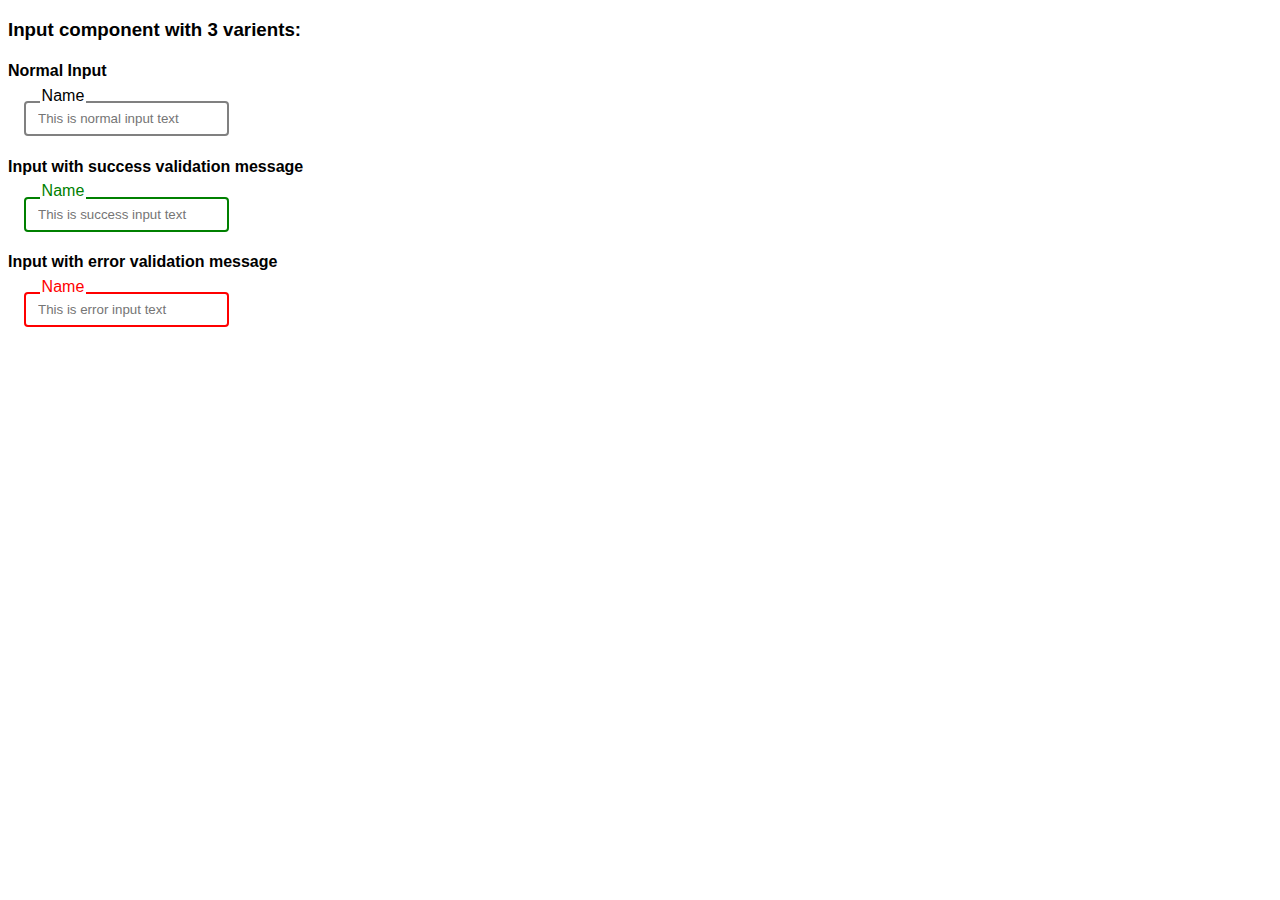
<file: Components/Input/Input.html>
<!DOCTYPE html>
<html lang="en">
<head>
    <meta charset="UTF-8">
    <meta http-equiv="X-UA-Compatible" content="IE=edge">
    <meta name="viewport" content="width=device-width, initial-scale=1.0">
    <title>Input Component </title>
    <link rel="stylesheet" href="Input.css">
</head>
<body>
 <h3>Input component with 3 varients: </h3>

 <h4>Normal Input </h4>
    <div class="input">
		<input class="input-text" type="text" placeholder="This is normal input text" />
		<div class="placeholder">Name</div>
	</div>
    <h4> Input with success validation message </h4>
	<div class="input">
			<input class="input-text input-success" type="text" placeholder="This is success input text"/>
			<div class="placeholder success">Name</div>
	</div>
    <h4> Input with error validation message </h4>
	<div class="input">
			<input class="input-text input-error" type="text" placeholder="This is error input text"/>
			<div class="placeholder errror">Name</div>
	</div>

    
</body>
</html>
</file>
<file: Components/Input/Input.css>
body {
    font-family: sans-serif;
  }
  
  .input {
    position: relative;
    margin: 1rem;
  }
  
  .input-text {
    border-radius: 0.3em;
    border: gray solid 2px;
    padding: 0.5rem 0.75rem;
  }
  
  .placeholder {
    position: absolute;
    top: -1rem;
    font-size: 1rem;
    left: 1rem;
    background-color: white;
    padding: 0.1rem;
  }
  
  .input-success {
    border: green solid 2px;
  }
  
  .input-error {
    border: red solid 2px;
  }
  
  .input-warn {
    border: orange solid 2px;
  }
  
  .success {
    color: green;
  }
  
  .errror {
    color: red;
  }
</file>
